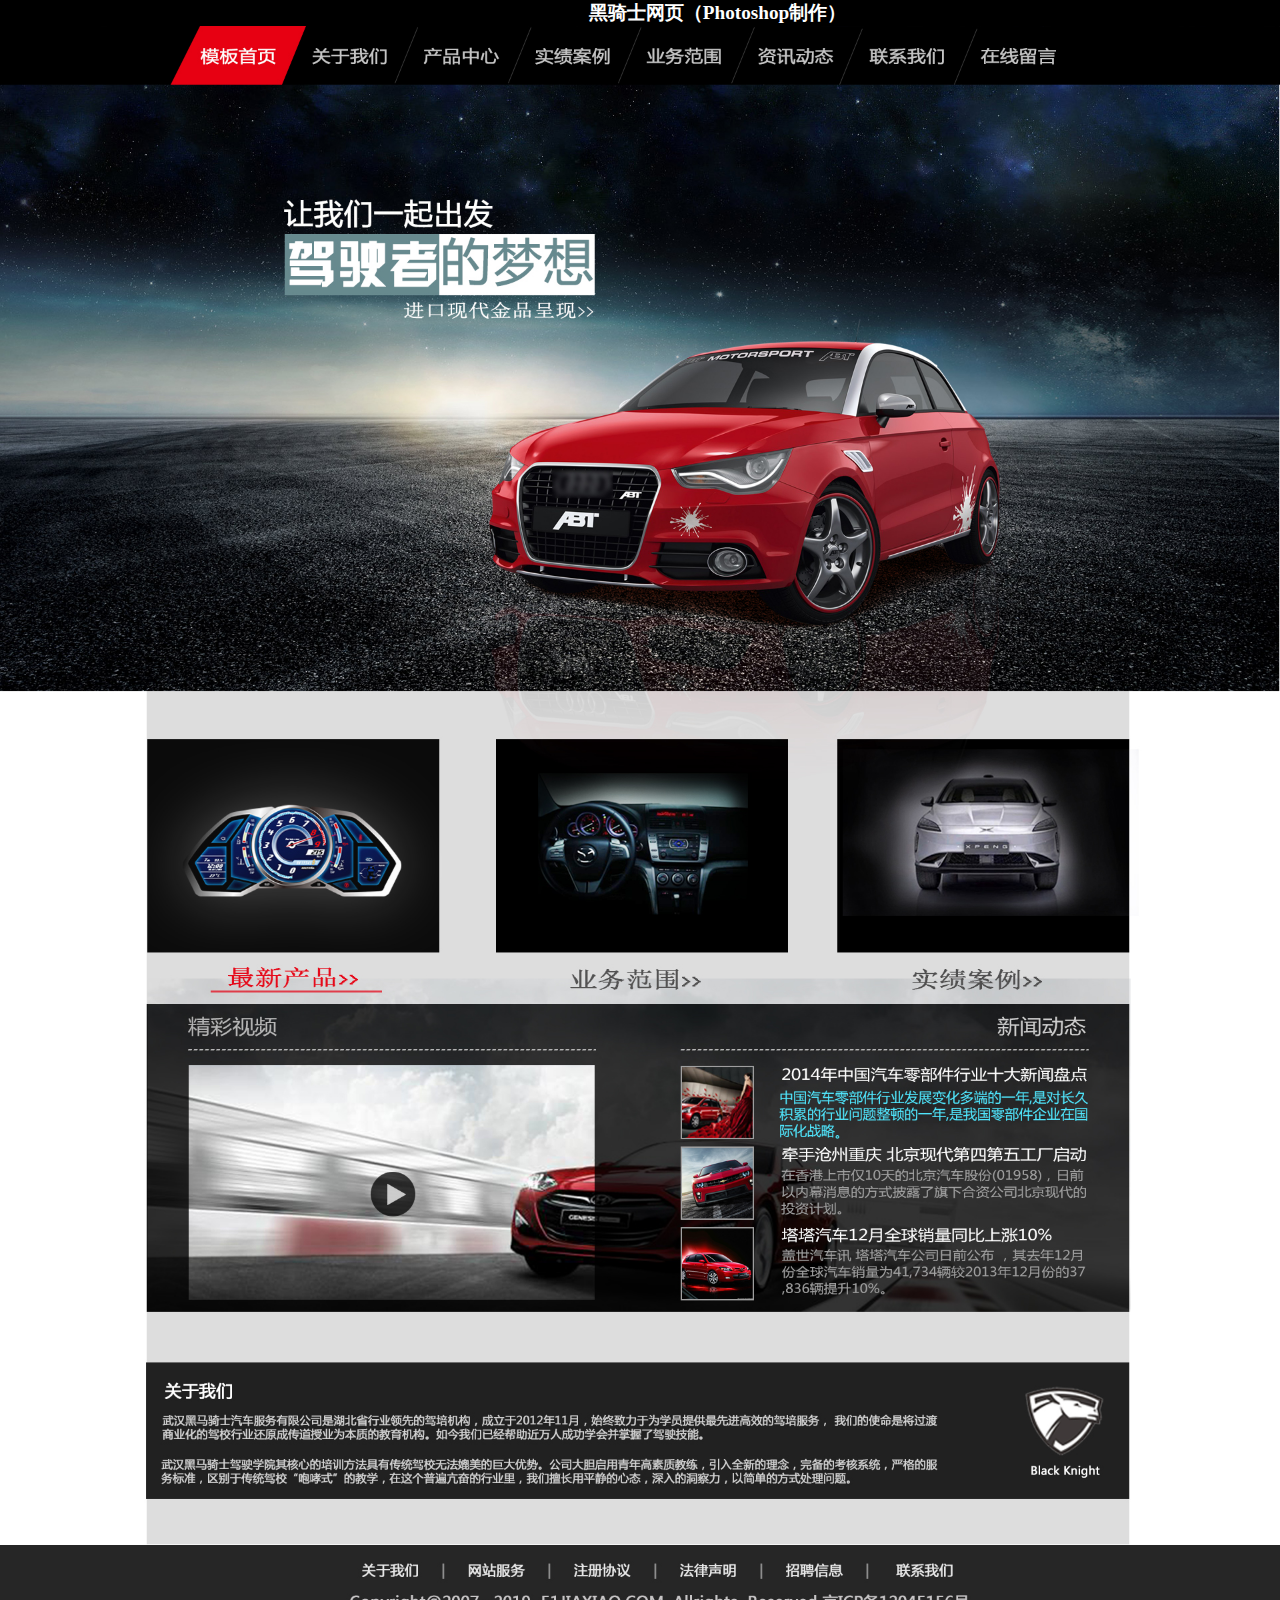
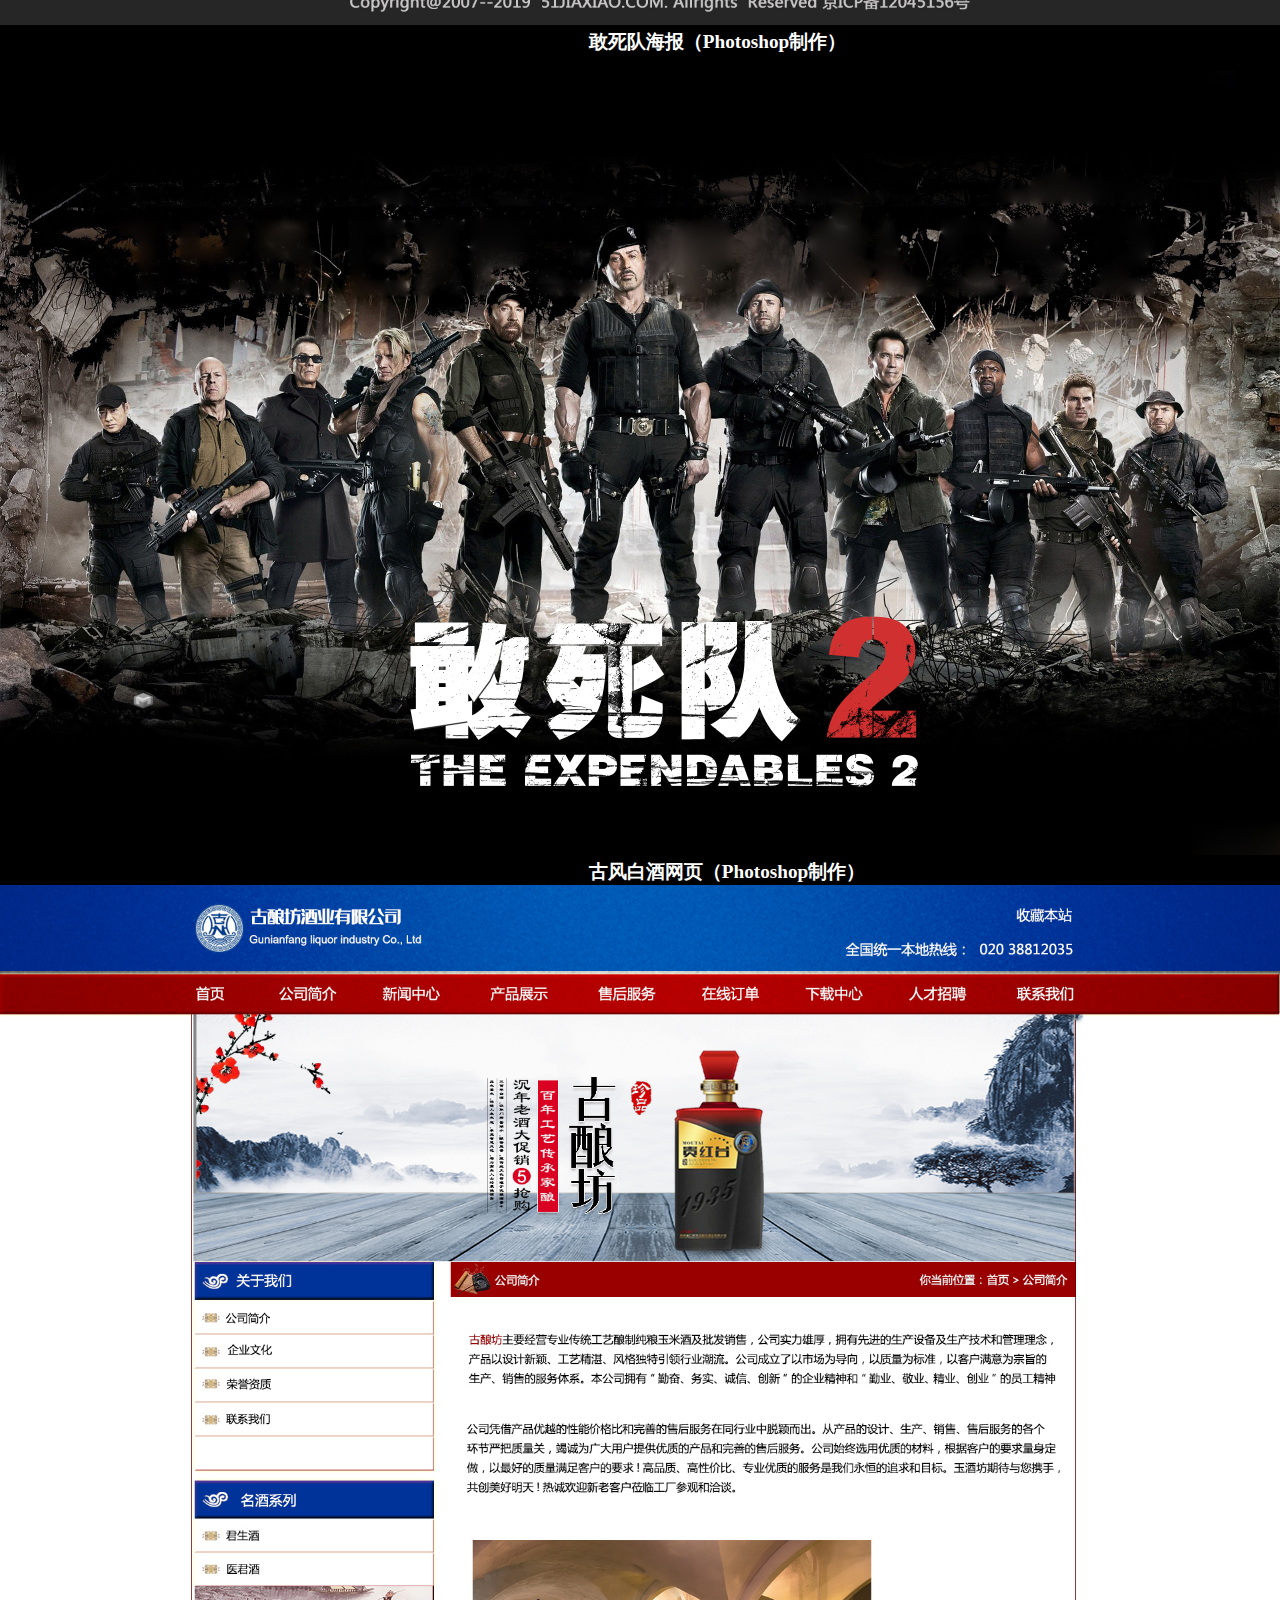
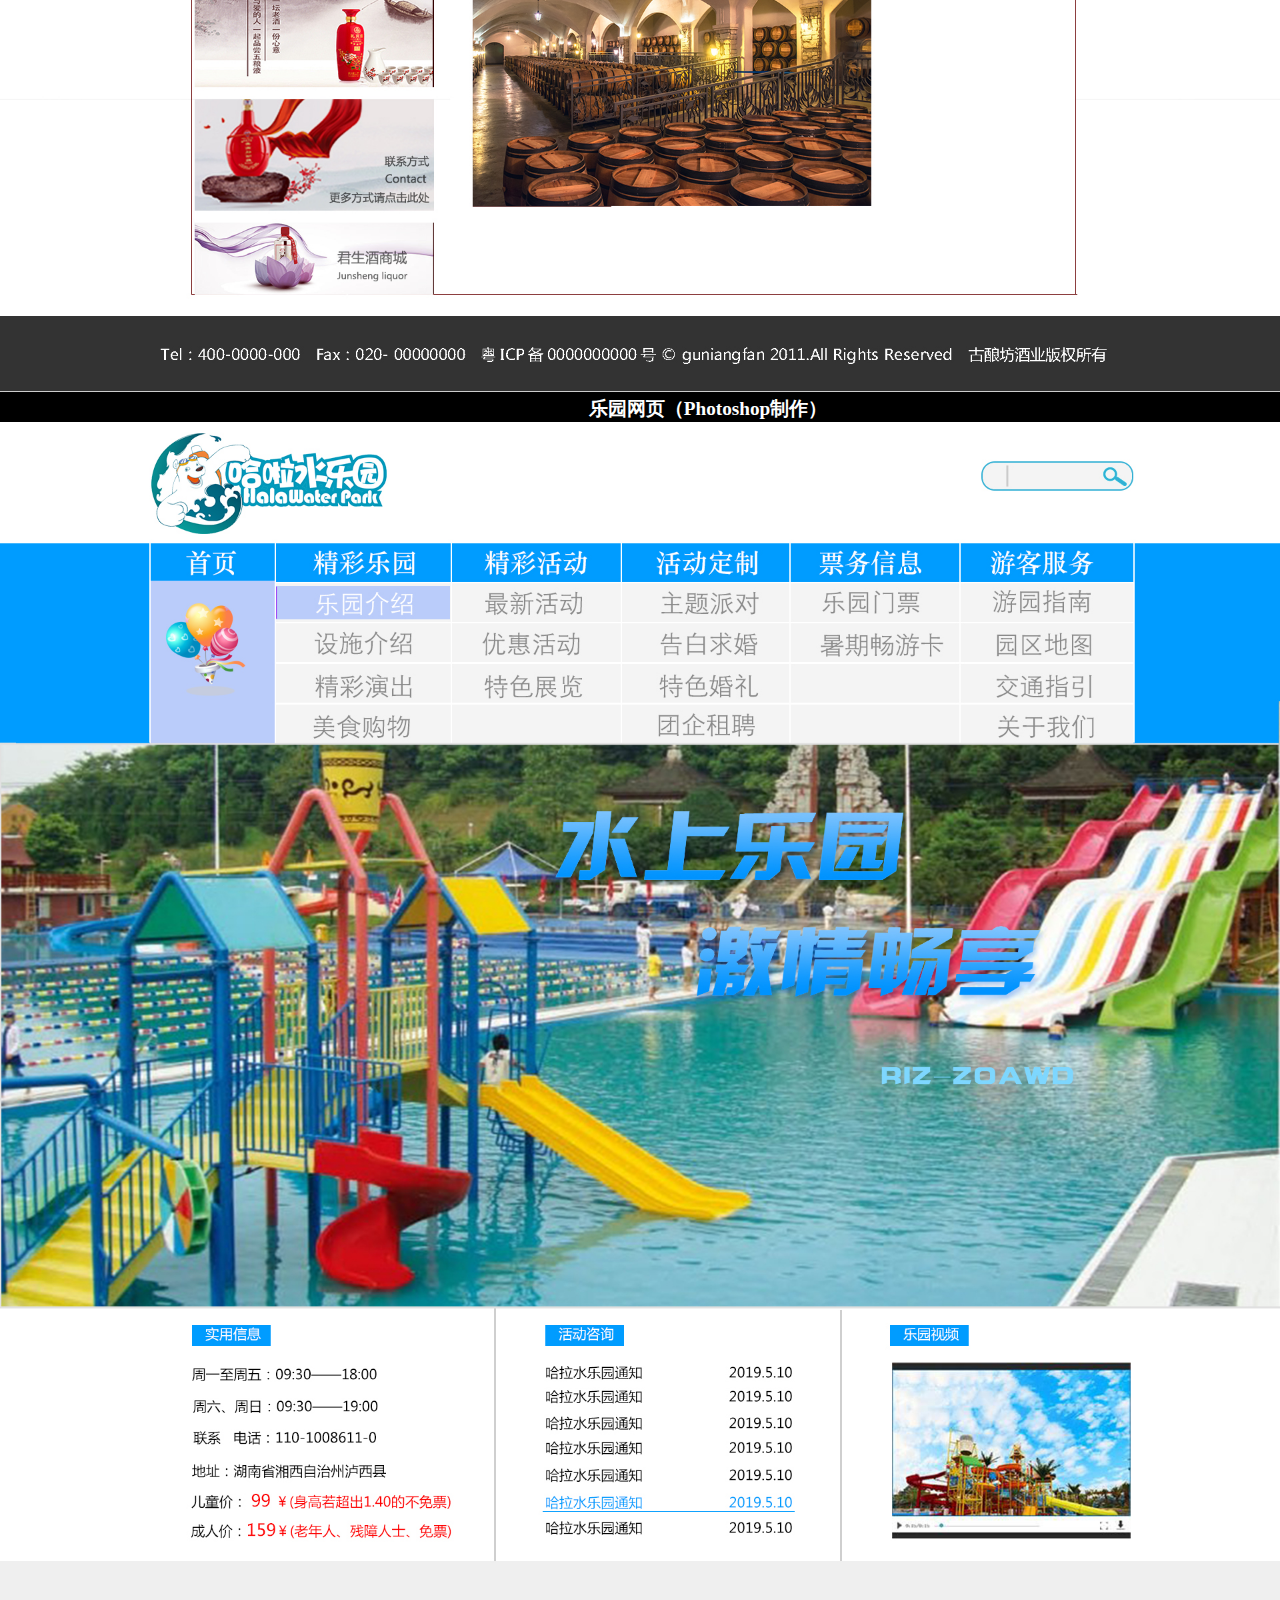
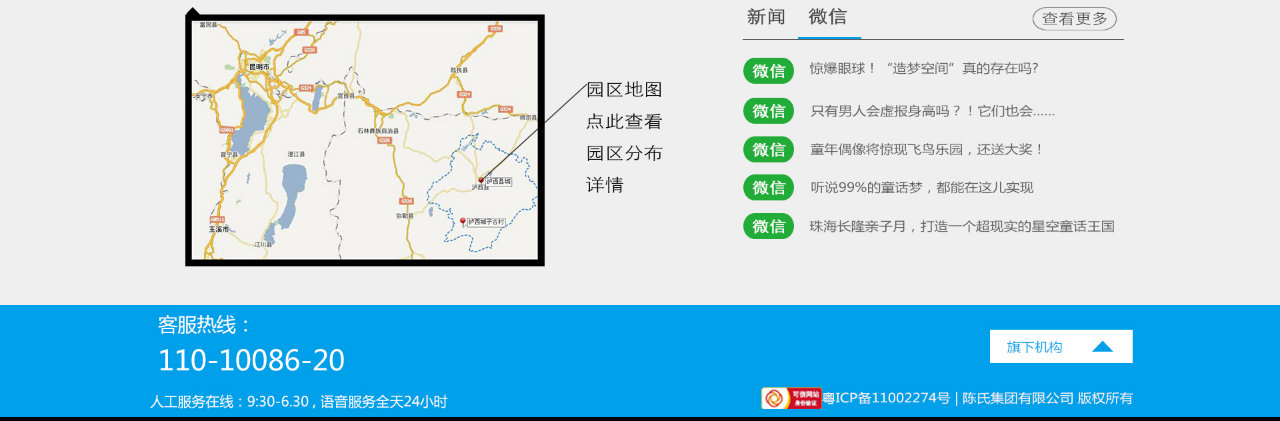
<file: index2.html>
<!DOCTYPE html>
<html lang="en">
<head>
    <meta charset="UTF-8">
    <meta name="viewport" content="width=device-width, initial-scale=1.0">
    <title>其他作品</title>
    <style type="text/css">
      *{
        margin: 0;
        padding: 0;
      }
      .box{
          width: 100vw;
          height: auto;
          background: #000;
      }
      img{
        width: 100vw;
        height: 100%;
      }
      h3{
        color: #fff;
        font-size: 1.5vw;
        margin-left: 46vw;
      }
    </style>
</head>
<body>
    <div class="box">
      <h3>黑骑士网页（Photoshop制作）</h3>
      <img src="image/Black Knight.jpg" alt="">
      <h3>敢死队海报（Photoshop制作）</h3>
      <img src="image/corps.jpg" alt="">
      <h3>古风白酒网页（Photoshop制作）</h3>
      <img src="image/Liquor.jpg" alt="">
      <h3>乐园网页（Photoshop制作）</h3>
      <img src="image/paradise.jpg" alt="">
    </div>
</body>
</html>
</file>
